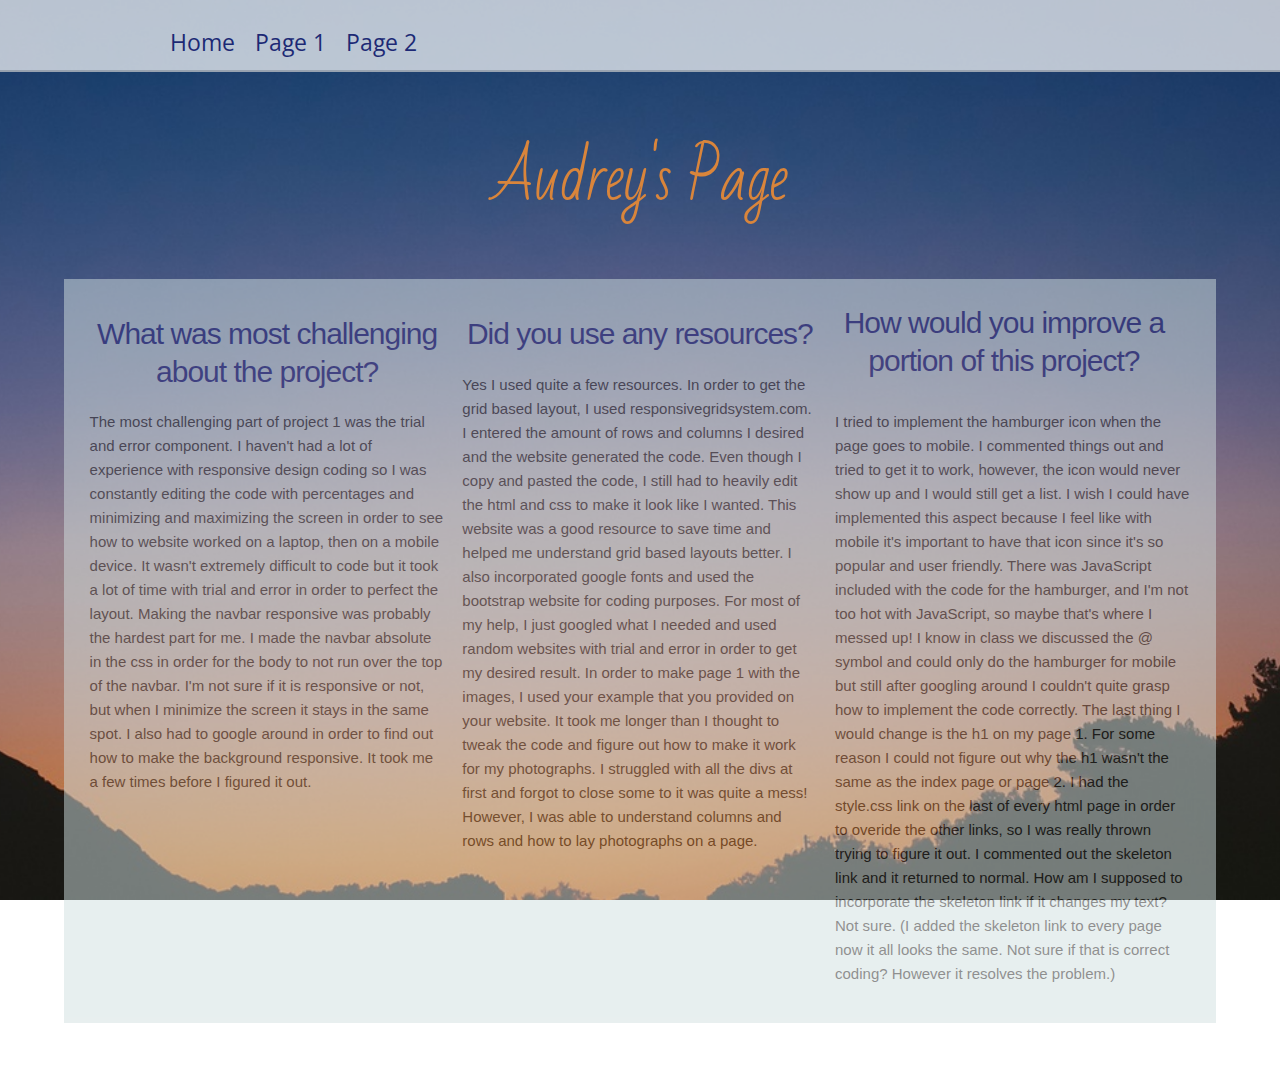
<file: index.html>
<!DOCTYPE html>
<html lang="en">
<head>
<meta charset="utf-8" />
<meta http-equiv="x-ua-compatible" content="ie=edge, chrome=1" />
<title>Project01</title>
<link href='https://fonts.googleapis.com/css?family=Bad+Script' rel='stylesheet' type='text/css'>
<link href='https://fonts.googleapis.com/css?family=Open+Sans+Condensed:300' rel='stylesheet' type='text/css'>
<link rel="stylesheet" href="skeleton.css"> 

<link rel="stylesheet" href="normalize.css">
<link rel="stylesheet" href="style.css">


</head> 
<body>
<header>
  <h1>Audrey's Page</h1>
  <nav>
       <div class="container">
        <ul>
            <li><a href="index.html">Home</a></li>
            <li><a href="page1.html">Page 1</a></li>
            <li><a href="page2.html">Page 2</a></li>
        </ul>
    </nav> 
    







  </div>
</div>

</header> 
    
    <div class="section group">
	<div class="col span_1_of_3">
	<h2>What was most challenging about the project?</h2>
	The most challenging part of project 1 was the trial and error component. I haven't had a lot of experience with responsive design coding so I was constantly editing the code with percentages and minimizing and maximizing the screen in order to see how to website worked on a laptop, then on a mobile device. It wasn't extremely difficult to code but it took a lot of time with trial and error in order to perfect the layout. Making the navbar responsive was probably the hardest part for me. I made the navbar absolute in the css in order for the body to not run over the top of the navbar. I'm not sure if it is responsive or not, but when I minimize the screen it stays in the same spot. I also had to google around in order to find out how to make the background responsive. It took me a few times before I figured it out. 
	</div>
	<div class="col span_1_of_3">
	<h2>Did you use any resources?</h2>
	Yes I used quite a few resources. In order to get the grid based layout, I used responsivegridsystem.com. I entered the amount of rows and columns I desired and the website generated the code. Even though I copy and pasted the code, I still had to heavily edit the html and css to make it look like I wanted. This website was a good resource to save time and helped me understand grid based layouts better. I also incorporated google fonts and used the bootstrap website for coding purposes. For most of my help, I just googled what I needed and used random websites with trial and error in order to get my desired result. In order to make page 1 with the images, I used your example that you provided on your website. It took me longer than I thought to tweak the code and figure out how to make it work for my photographs. I struggled with all the divs at first and forgot to close some to it was quite a mess! However, I was able to understand columns and rows and how to lay photographs on a page. 
	</div>
	<h2>How would you improve a portion of this project?</h2>
	<div class="col span_1_of_3">
	I tried to implement the hamburger icon when the page goes to mobile. I commented things out and tried to get it to work, however, the icon would never show up and I would still get a list. I wish I could have implemented this aspect because I feel like with mobile it's important to have that icon since it's so popular and user friendly. There was JavaScript included with the code for the hamburger, and I'm not too hot with JavaScript, so maybe that's where I messed up! I know in class we discussed the @ symbol and could only do the hamburger for mobile but still after googling around I couldn't quite grasp how to implement the code correctly. The last thing I would change is the h1 on my page 1. For some reason I could not figure out why the h1 wasn't the same as the index page or page 2. I had the style.css link on the last of every html page in order to overide the other links, so I was really thrown trying to figure it out. I commented out the skeleton link and it returned to normal. How am I supposed to incorporate the skeleton link if it changes my text? Not sure. (I added the skeleton link to every page now it all looks the same. Not sure if that is correct coding? However it resolves the problem.) 
	</div>
</div>

    
    
<script>
    $('button').click(function() {
  $(this).toggleClass('expanded').siblings('div').slideToggle();
});
   
    </script>
</body>


</html>
</file>
<file: skeleton.css>
/*
* Skeleton V2.0.4
* Copyright 2014, Dave Gamache
* www.getskeleton.com
* Free to use under the MIT license.
* http://www.opensource.org/licenses/mit-license.php
* 12/29/2014
*/


/* Table of contents
â€“â€“â€“â€“â€“â€“â€“â€“â€“â€“â€“â€“â€“â€“â€“â€“â€“â€“â€“â€“â€“â€“â€“â€“â€“â€“â€“â€“â€“â€“â€“â€“â€“â€“â€“â€“â€“â€“â€“â€“â€“â€“â€“â€“â€“â€“â€“â€“â€“â€“
- Grid
- Base Styles
- Typography
- Links
- Buttons
- Forms
- Lists
- Code
- Tables
- Spacing
- Utilities
- Clearing
- Media Queries
*/


/* Grid
â€“â€“â€“â€“â€“â€“â€“â€“â€“â€“â€“â€“â€“â€“â€“â€“â€“â€“â€“â€“â€“â€“â€“â€“â€“â€“â€“â€“â€“â€“â€“â€“â€“â€“â€“â€“â€“â€“â€“â€“â€“â€“â€“â€“â€“â€“â€“â€“â€“â€“ */
.container {
  position: relative;
  width: 100%;
  max-width: 960px;
  margin: 0 auto;
  padding: 0 20px;
  box-sizing: border-box; }
.column,
.columns {
  width: 100%;
  float: left;
  box-sizing: border-box; }

/* For devices larger than 400px */
@media (min-width: 400px) {
  .container {
    width: 85%;
    padding: 0; }
}

/* For devices larger than 550px */
@media (min-width: 550px) {
  .container {
    width: 80%; }
  .column,
  .columns {
    margin-left: 4%; }
  .column:first-child,
  .columns:first-child {
    margin-left: 0; }

  .one.column,
  .one.columns                    { width: 4.66666666667%; }
  .two.columns                    { width: 13.3333333333%; }
  .three.columns                  { width: 22%;            }
  .four.columns                   { width: 30.6666666667%; }
  .five.columns                   { width: 39.3333333333%; }
  .six.columns                    { width: 48%;            }
  .seven.columns                  { width: 56.6666666667%; }
  .eight.columns                  { width: 65.3333333333%; }
  .nine.columns                   { width: 74.0%;          }
  .ten.columns                    { width: 82.6666666667%; }
  .eleven.columns                 { width: 91.3333333333%; }
  .twelve.columns                 { width: 100%; margin-left: 0; }

  .one-third.column               { width: 30.6666666667%; }
  .two-thirds.column              { width: 65.3333333333%; }

  .one-half.column                { width: 48%; }

  /* Offsets */
  .offset-by-one.column,
  .offset-by-one.columns          { margin-left: 8.66666666667%; }
  .offset-by-two.column,
  .offset-by-two.columns          { margin-left: 17.3333333333%; }
  .offset-by-three.column,
  .offset-by-three.columns        { margin-left: 26%;            }
  .offset-by-four.column,
  .offset-by-four.columns         { margin-left: 34.6666666667%; }
  .offset-by-five.column,
  .offset-by-five.columns         { margin-left: 43.3333333333%; }
  .offset-by-six.column,
  .offset-by-six.columns          { margin-left: 52%;            }
  .offset-by-seven.column,
  .offset-by-seven.columns        { margin-left: 60.6666666667%; }
  .offset-by-eight.column,
  .offset-by-eight.columns        { margin-left: 69.3333333333%; }
  .offset-by-nine.column,
  .offset-by-nine.columns         { margin-left: 78.0%;          }
  .offset-by-ten.column,
  .offset-by-ten.columns          { margin-left: 86.6666666667%; }
  .offset-by-eleven.column,
  .offset-by-eleven.columns       { margin-left: 95.3333333333%; }

  .offset-by-one-third.column,
  .offset-by-one-third.columns    { margin-left: 34.6666666667%; }
  .offset-by-two-thirds.column,
  .offset-by-two-thirds.columns   { margin-left: 69.3333333333%; }

  .offset-by-one-half.column,
  .offset-by-one-half.columns     { margin-left: 52%; }

}


/* Base Styles
â€“â€“â€“â€“â€“â€“â€“â€“â€“â€“â€“â€“â€“â€“â€“â€“â€“â€“â€“â€“â€“â€“â€“â€“â€“â€“â€“â€“â€“â€“â€“â€“â€“â€“â€“â€“â€“â€“â€“â€“â€“â€“â€“â€“â€“â€“â€“â€“â€“â€“ */
/* NOTE
html is set to 62.5% so that all the REM measurements throughout Skeleton
are based on 10px sizing. So basically 1.5rem = 15px :) */
html {
  font-size: 62.5%; }
body {
  font-size: 1.5em; /* currently ems cause chrome bug misinterpreting rems on body element */
  line-height: 1.6;
  font-weight: 400;
  font-family: "Raleway", "HelveticaNeue", "Helvetica Neue", Helvetica, Arial, sans-serif;
  color: #222; }


/* Typography
â€“â€“â€“â€“â€“â€“â€“â€“â€“â€“â€“â€“â€“â€“â€“â€“â€“â€“â€“â€“â€“â€“â€“â€“â€“â€“â€“â€“â€“â€“â€“â€“â€“â€“â€“â€“â€“â€“â€“â€“â€“â€“â€“â€“â€“â€“â€“â€“â€“â€“ */
h1, h2, h3, h4, h5, h6 {
  margin-top: 0;
  margin-bottom: 2rem;
  font-weight: 300; }
h1 { font-size: 4.0rem; line-height: 1.2;  letter-spacing: -.1rem;}
h2 { font-size: 3.6rem; line-height: 1.25; letter-spacing: -.1rem; }
h3 { font-size: 3.0rem; line-height: 1.3;  letter-spacing: -.1rem; }
h4 { font-size: 2.4rem; line-height: 1.35; letter-spacing: -.08rem; }
h5 { font-size: 1.8rem; line-height: 1.5;  letter-spacing: -.05rem; }
h6 { font-size: 1.5rem; line-height: 1.6;  letter-spacing: 0; }

/* Larger than phablet */
@media (min-width: 550px) {
  h1 { font-size: 5.0rem; }
  h2 { font-size: 4.2rem; }
  h3 { font-size: 3.6rem; }
  h4 { font-size: 3.0rem; }
  h5 { font-size: 2.4rem; }
  h6 { font-size: 1.5rem; }
}

p {
  margin-top: 0; }


/* Links
â€“â€“â€“â€“â€“â€“â€“â€“â€“â€“â€“â€“â€“â€“â€“â€“â€“â€“â€“â€“â€“â€“â€“â€“â€“â€“â€“â€“â€“â€“â€“â€“â€“â€“â€“â€“â€“â€“â€“â€“â€“â€“â€“â€“â€“â€“â€“â€“â€“â€“ */
a {
  color: #1EAEDB; }
a:hover {
  color: #0FA0CE; }


/* Buttons
â€“â€“â€“â€“â€“â€“â€“â€“â€“â€“â€“â€“â€“â€“â€“â€“â€“â€“â€“â€“â€“â€“â€“â€“â€“â€“â€“â€“â€“â€“â€“â€“â€“â€“â€“â€“â€“â€“â€“â€“â€“â€“â€“â€“â€“â€“â€“â€“â€“â€“ */
.button,
button,
input[type="submit"],
input[type="reset"],
input[type="button"] {
  display: inline-block;
  height: 38px;
  padding: 0 30px;
  color: #555;
  text-align: center;
  font-size: 11px;
  font-weight: 600;
  line-height: 38px;
  letter-spacing: .1rem;
  text-transform: uppercase;
  text-decoration: none;
  white-space: nowrap;
  background-color: transparent;
  border-radius: 4px;
  border: 1px solid #bbb;
  cursor: pointer;
  box-sizing: border-box; }
.button:hover,
button:hover,
input[type="submit"]:hover,
input[type="reset"]:hover,
input[type="button"]:hover,
.button:focus,
button:focus,
input[type="submit"]:focus,
input[type="reset"]:focus,
input[type="button"]:focus {
  color: #333;
  border-color: #888;
  outline: 0; }
.button.button-primary,
button.button-primary,
input[type="submit"].button-primary,
input[type="reset"].button-primary,
input[type="button"].button-primary {
  color: #FFF;
  background-color: #33C3F0;
  border-color: #33C3F0; }
.button.button-primary:hover,
button.button-primary:hover,
input[type="submit"].button-primary:hover,
input[type="reset"].button-primary:hover,
input[type="button"].button-primary:hover,
.button.button-primary:focus,
button.button-primary:focus,
input[type="submit"].button-primary:focus,
input[type="reset"].button-primary:focus,
input[type="button"].button-primary:focus {
  color: #FFF;
  background-color: #1EAEDB;
  border-color: #1EAEDB; }


/* Forms
â€“â€“â€“â€“â€“â€“â€“â€“â€“â€“â€“â€“â€“â€“â€“â€“â€“â€“â€“â€“â€“â€“â€“â€“â€“â€“â€“â€“â€“â€“â€“â€“â€“â€“â€“â€“â€“â€“â€“â€“â€“â€“â€“â€“â€“â€“â€“â€“â€“â€“ */
input[type="email"],
input[type="number"],
input[type="search"],
input[type="text"],
input[type="tel"],
input[type="url"],
input[type="password"],
textarea,
select {
  height: 38px;
  padding: 6px 10px; /* The 6px vertically centers text on FF, ignored by Webkit */
  background-color: #fff;
  border: 1px solid #D1D1D1;
  border-radius: 4px;
  box-shadow: none;
  box-sizing: border-box; }
/* Removes awkward default styles on some inputs for iOS */
input[type="email"],
input[type="number"],
input[type="search"],
input[type="text"],
input[type="tel"],
input[type="url"],
input[type="password"],
textarea {
  -webkit-appearance: none;
     -moz-appearance: none;
          appearance: none; }
textarea {
  min-height: 65px;
  padding-top: 6px;
  padding-bottom: 6px; }
input[type="email"]:focus,
input[type="number"]:focus,
input[type="search"]:focus,
input[type="text"]:focus,
input[type="tel"]:focus,
input[type="url"]:focus,
input[type="password"]:focus,
textarea:focus,
select:focus {
  border: 1px solid #33C3F0;
  outline: 0; }
label,
legend {
  display: block;
  margin-bottom: .5rem;
  font-weight: 600; }
fieldset {
  padding: 0;
  border-width: 0; }
input[type="checkbox"],
input[type="radio"] {
  display: inline; }
label > .label-body {
  display: inline-block;
  margin-left: .5rem;
  font-weight: normal; }


/* Lists
â€“â€“â€“â€“â€“â€“â€“â€“â€“â€“â€“â€“â€“â€“â€“â€“â€“â€“â€“â€“â€“â€“â€“â€“â€“â€“â€“â€“â€“â€“â€“â€“â€“â€“â€“â€“â€“â€“â€“â€“â€“â€“â€“â€“â€“â€“â€“â€“â€“â€“ */
ul {
  list-style: circle inside; }
ol {
  list-style: decimal inside; }
ol, ul {
  padding-left: 0;
  margin-top: 0; }
ul ul,
ul ol,
ol ol,
ol ul {
  margin: 1.5rem 0 1.5rem 3rem;
  font-size: 90%; }
li {
  margin-bottom: 1rem; }


/* Code
â€“â€“â€“â€“â€“â€“â€“â€“â€“â€“â€“â€“â€“â€“â€“â€“â€“â€“â€“â€“â€“â€“â€“â€“â€“â€“â€“â€“â€“â€“â€“â€“â€“â€“â€“â€“â€“â€“â€“â€“â€“â€“â€“â€“â€“â€“â€“â€“â€“â€“ */
code {
  padding: .2rem .5rem;
  margin: 0 .2rem;
  font-size: 90%;
  white-space: nowrap;
  background: #F1F1F1;
  border: 1px solid #E1E1E1;
  border-radius: 4px; }
pre > code {
  display: block;
  padding: 1rem 1.5rem;
  white-space: pre; }


/* Tables
â€“â€“â€“â€“â€“â€“â€“â€“â€“â€“â€“â€“â€“â€“â€“â€“â€“â€“â€“â€“â€“â€“â€“â€“â€“â€“â€“â€“â€“â€“â€“â€“â€“â€“â€“â€“â€“â€“â€“â€“â€“â€“â€“â€“â€“â€“â€“â€“â€“â€“ */
th,
td {
  padding: 12px 15px;
  text-align: left;
  border-bottom: 1px solid #E1E1E1; }
th:first-child,
td:first-child {
  padding-left: 0; }
th:last-child,
td:last-child {
  padding-right: 0; }


/* Spacing
â€“â€“â€“â€“â€“â€“â€“â€“â€“â€“â€“â€“â€“â€“â€“â€“â€“â€“â€“â€“â€“â€“â€“â€“â€“â€“â€“â€“â€“â€“â€“â€“â€“â€“â€“â€“â€“â€“â€“â€“â€“â€“â€“â€“â€“â€“â€“â€“â€“â€“ */
button,
.button {
  margin-bottom: 1rem; }
input,
textarea,
select,
fieldset {
  margin-bottom: 1.5rem; }
pre,
blockquote,
dl,
figure,
table,
p,
ul,
ol,
form {
  margin-bottom: 2.5rem; }


/* Utilities
â€“â€“â€“â€“â€“â€“â€“â€“â€“â€“â€“â€“â€“â€“â€“â€“â€“â€“â€“â€“â€“â€“â€“â€“â€“â€“â€“â€“â€“â€“â€“â€“â€“â€“â€“â€“â€“â€“â€“â€“â€“â€“â€“â€“â€“â€“â€“â€“â€“â€“ */
.u-full-width {
  width: 100%;
  box-sizing: border-box; }
.u-max-full-width {
  max-width: 100%;
  box-sizing: border-box; }
.u-pull-right {
  float: right; }
.u-pull-left {
  float: left; }


/* Misc
â€“â€“â€“â€“â€“â€“â€“â€“â€“â€“â€“â€“â€“â€“â€“â€“â€“â€“â€“â€“â€“â€“â€“â€“â€“â€“â€“â€“â€“â€“â€“â€“â€“â€“â€“â€“â€“â€“â€“â€“â€“â€“â€“â€“â€“â€“â€“â€“â€“â€“ */
hr {
  margin-top: 3rem;
  margin-bottom: 3.5rem;
  border-width: 0;
  border-top: 1px solid #E1E1E1; }


/* Clearing
â€“â€“â€“â€“â€“â€“â€“â€“â€“â€“â€“â€“â€“â€“â€“â€“â€“â€“â€“â€“â€“â€“â€“â€“â€“â€“â€“â€“â€“â€“â€“â€“â€“â€“â€“â€“â€“â€“â€“â€“â€“â€“â€“â€“â€“â€“â€“â€“â€“â€“ */

/* Self Clearing Goodness */
.container:after,
.row:after,
.u-cf {
  content: "";
  display: table;
  clear: both; }


/* Media Queries
â€“â€“â€“â€“â€“â€“â€“â€“â€“â€“â€“â€“â€“â€“â€“â€“â€“â€“â€“â€“â€“â€“â€“â€“â€“â€“â€“â€“â€“â€“â€“â€“â€“â€“â€“â€“â€“â€“â€“â€“â€“â€“â€“â€“â€“â€“â€“â€“â€“â€“ */
/*
Note: The best way to structure the use of media queries is to create the queries
near the relevant code. For example, if you wanted to change the styles for buttons
on small devices, paste the mobile query code up in the buttons section and style it
there.
*/


/* Larger than mobile */
@media (min-width: 400px) {}

/* Larger than phablet (also point when grid becomes active) */
@media (min-width: 550px) {}

/* Larger than tablet */
@media (min-width: 750px) {}

/* Larger than desktop */
@media (min-width: 1000px) {}

/* Larger than Desktop HD */
@media (min-width: 1200px) {}
</file>
<file: style.css>
h1 { text-align: center; 
    font-family: 'Bad Script', cursive;
    font-size: 400%; 
    color:#D9853B ; 
    padding-top: 3%; 
} 

h2{text-align: center; 
    color: #1f1f7a;  
    font-size: 200%; 
} 

h3{font size: 3px;  
    color: white; 
} 
nav {
    position:absolute;  
    top: 0;
    left: 0;
    background-color: white;
    opacity: .7; 
    border-bottom: 2px solid #ccc;
    height: 70px;
    width: 100%;
     
}

nav li {
    float: left;
    width: auto;
    list-style: none; 
     
     
}
nav li a {
    padding: 25px 10px;
    display: block;
    color: #1f1f7a;  
    font-size: 150%; 
    font-family: 'Open Sans Condensed', sans-serif;
    text-decoration: none; 

        

}

nav a:hover {
    color: #D9853B; 
}
nav ul {
    float: right;
    width: 100%;

} 



body {
    padding-top: 5%;
background-image: url(images/unsplash4.jpg); 
background-size: 100%;
background-repeat: no-repeat;
background-position: center center;
background-attachment: fixed;
background-size: cover;
}

.container {
    width: 1024px;
    margin: 0 auto;
}











/*  SECTIONS  */
.section {
	clear: both;
	padding: 2%;
	margin: 5%;
    background-color: #d1e0e0;  
    opacity: .5; 
}

/*  COLUMN SETUP  */
.col {
	display: block;
	float:left;
	margin: 1% 0 1% 1.6%;
}
.col:first-child { margin-left: 0; }

/*  GROUPING  */
.group:before,
.group:after { content:""; display:table; }
.group:after { clear:both;}
.group { zoom:1; /* For IE 6/7 */ }
/*  GRID OF THREE  */
.span_3_of_3 { width: 100%; }
.span_2_of_3 { width: 66.13%; }
.span_1_of_3 { width: 32.26%; }

/*  GO FULL WIDTH BELOW 480 PIXELS */
@media only screen and (max-width: 480px) {
	.col {  margin: 1% 0 1% 0%; }
	.span_3_of_3, .span_2_of_3, .span_1_of_3 { width: 100%; }
    .

}
</file>
